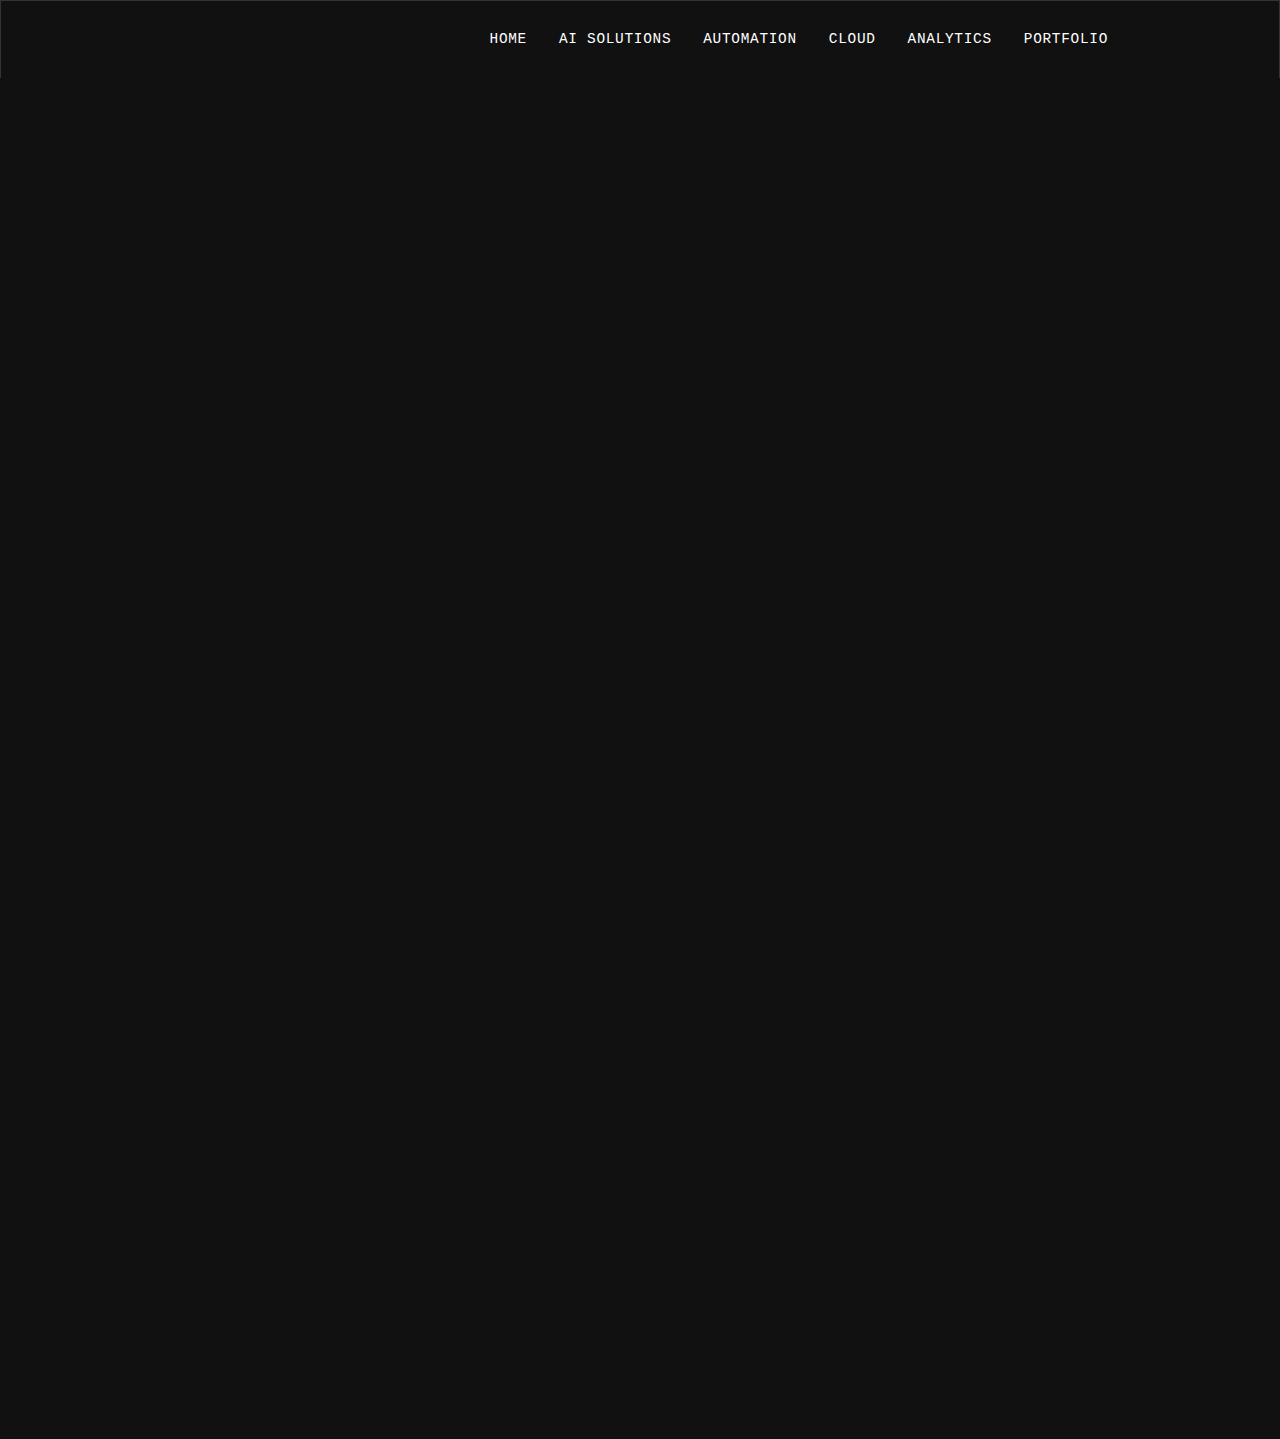
<file: cloud-solutions.html>
<!DOCTYPE html>
<html lang="en">
<head>
    <meta charset="UTF-8">
    <meta name="viewport" content="width=device-width, initial-scale=1.0">
    <title>Cloud Solutions - Bosk8</title>
    <link rel="stylesheet" href="styles.css">
</head>
<body>
    <nav class="nav">
        <div class="nav-container">
            <a href="index.html" class="logo">BOSK8</a>
            <ul class="nav-links">
                <li><a href="index.html">HOME</a></li>
                <li><a href="ai-powered.html">AI SOLUTIONS</a></li>
                <li><a href="automation.html">AUTOMATION</a></li>
                <li><a href="cloud-solutions.html">CLOUD</a></li>
                <li><a href="data-analytics.html">ANALYTICS</a></li>
                <li><a href="portfolio.html">PORTFOLIO</a></li>
            </ul>
        </div>
    </nav>
    
    <div class="page-content">
        <div class="content-page">
            <h1>☁️ CLOUD SOLUTIONS</h1>
            <p>Scalable cloud infrastructure and DevOps solutions designed for modern applications and enterprise needs.</p>
            
            <div class="feature-section">
                <h2>Multi-Cloud Architecture</h2>
                <p>Design and implement robust multi-cloud strategies that leverage the best of AWS, Google Cloud, and Azure. Our solutions ensure high availability, disaster recovery, and cost optimization across cloud providers.</p>
                
                <h2>Container Orchestration</h2>
                <p>Deploy and manage containerized applications at scale with Kubernetes. We help you build resilient, self-healing infrastructure that automatically scales based on demand.</p>
                
                <h2>Serverless Solutions</h2>
                <p>Build event-driven, serverless architectures that automatically scale and only pay for what you use. Our solutions reduce operational overhead while maintaining high performance.</p>
                
                <h2>Cloud Security & Compliance</h2>
                <p>Implement enterprise-grade security measures and compliance frameworks. We ensure your cloud infrastructure meets industry standards and regulatory requirements.</p>
            </div>
            
            <div class="tools-section">
                <h2>Cloud Platforms & Technologies</h2>
                <div class="tools-grid">
                    <div class="tool-item">
                        <span class="tool-name">AWS</span>
                    </div>
                    <div class="tool-item">
                        <span class="tool-name">Google Cloud</span>
                    </div>
                    <div class="tool-item">
                        <span class="tool-name">Microsoft Azure</span>
                    </div>
                    <div class="tool-item">
                        <span class="tool-name">Kubernetes</span>
                    </div>
                    <div class="tool-item">
                        <span class="tool-name">Docker</span>
                    </div>
                    <div class="tool-item">
                        <span class="tool-name">Terraform</span>
                    </div>
                    <div class="tool-item">
                        <span class="tool-name">Helm</span>
                    </div>
                    <div class="tool-item">
                        <span class="tool-name">Istio</span>
                    </div>
                </div>
            </div>
        </div>
    </div>
</body>
</html>
</file>
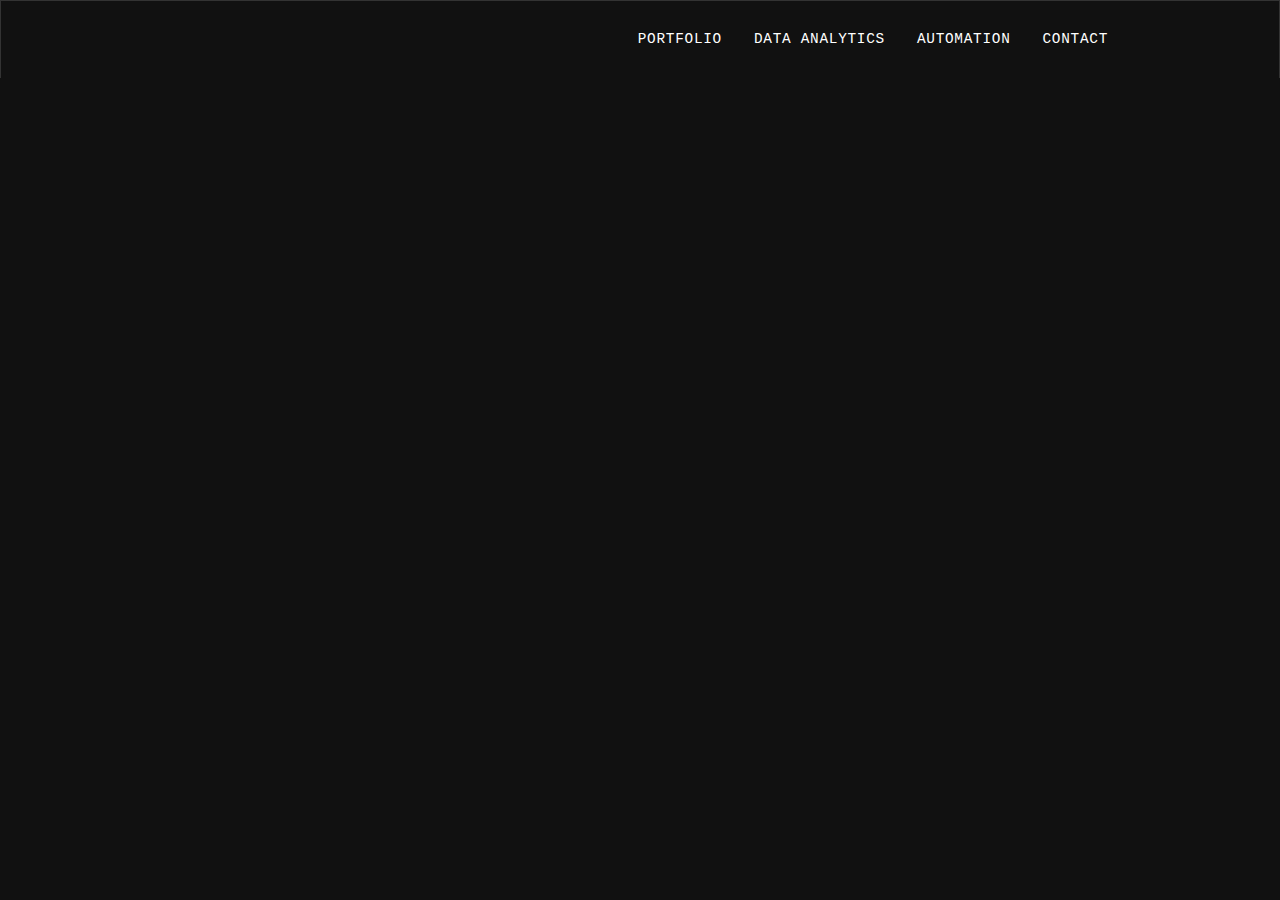
<file: data-analytics.html>
<!DOCTYPE html>
<html lang="en">
<head>
    <meta charset="UTF-8">
    <meta name="viewport" content="width=device-width, initial-scale=1.0">
    <title>Data Analytics - Bosk8</title>
    <link rel="stylesheet" href="styles.css">
</head>
<body>
    <div class="nav">
        <div class="nav-container">
            <a href="index.html" class="logo">bosk8.com</a>
            <ul class="nav-links">
                <li><a href="portfolio.html">Portfolio</a></li>
                <li><a href="data-analytics.html">Data Analytics</a></li>
                <li><a href="automation.html">Automation</a></li>
                <li><a href="contact.html">Contact</a></li>
            </ul>
        </div>
    </div>

    <div class="page-content">
        <div class="content-page">
            <h1><i>></i> Data Analytics</h1>
            
            <div class="feature-section">
                <h2>Featured Projects</h2>
                <div class="project-grid">
                    <div class="project-item">
                        <h3>Statistical Analysis Dashboard</h3>
                        <p>Built comprehensive analytics dashboard using R and Shiny for real-time business intelligence. Implemented advanced statistical models and automated reporting for Fortune 500 client.</p>
                        <div class="project-tech">
                            <span class="tech-tag">R</span>
                            <span class="tech-tag">Shiny</span>
                            <span class="tech-tag">ggplot2</span>
                        </div>
                    </div>
                    
                    <div class="project-item">
                        <h3>Machine Learning Pipeline</h3>
                        <p>Developed end-to-end ML pipeline using Python for predictive analytics. Achieved 95% accuracy in customer churn prediction and automated model deployment with CI/CD integration.</p>
                        <div class="project-tech">
                            <span class="tech-tag">Python</span>
                            <span class="tech-tag">Pandas</span>
                            <span class="tech-tag">Scikit-learn</span>
                        </div>
                    </div>
                    
                    <div class="project-item">
                        <h3>Data Visualization Suite</h3>
                        <p>Created interactive data visualizations and reports using modern Python libraries. Delivered actionable insights through custom dashboards and automated report generation.</p>
                        <div class="project-tech">
                            <span class="tech-tag">Matplotlib</span>
                            <span class="tech-tag">Seaborn</span>
                            <span class="tech-tag">Plotly</span>
                        </div>
                    </div>
                    
                    <div class="project-item">
                        <h3>Database Analytics System</h3>
                        <p>Implemented robust data processing system with SQL optimization and ETL pipelines. Processed 50TB+ of data with automated data quality checks and performance monitoring.</p>
                        <div class="project-tech">
                            <span class="tech-tag">SQL</span>
                            <span class="tech-tag">PostgreSQL</span>
                            <span class="tech-tag">Jupyter</span>
                        </div>
                    </div>
                </div>
            </div>
        </div>
    </div>
</body>
</html>
</file>
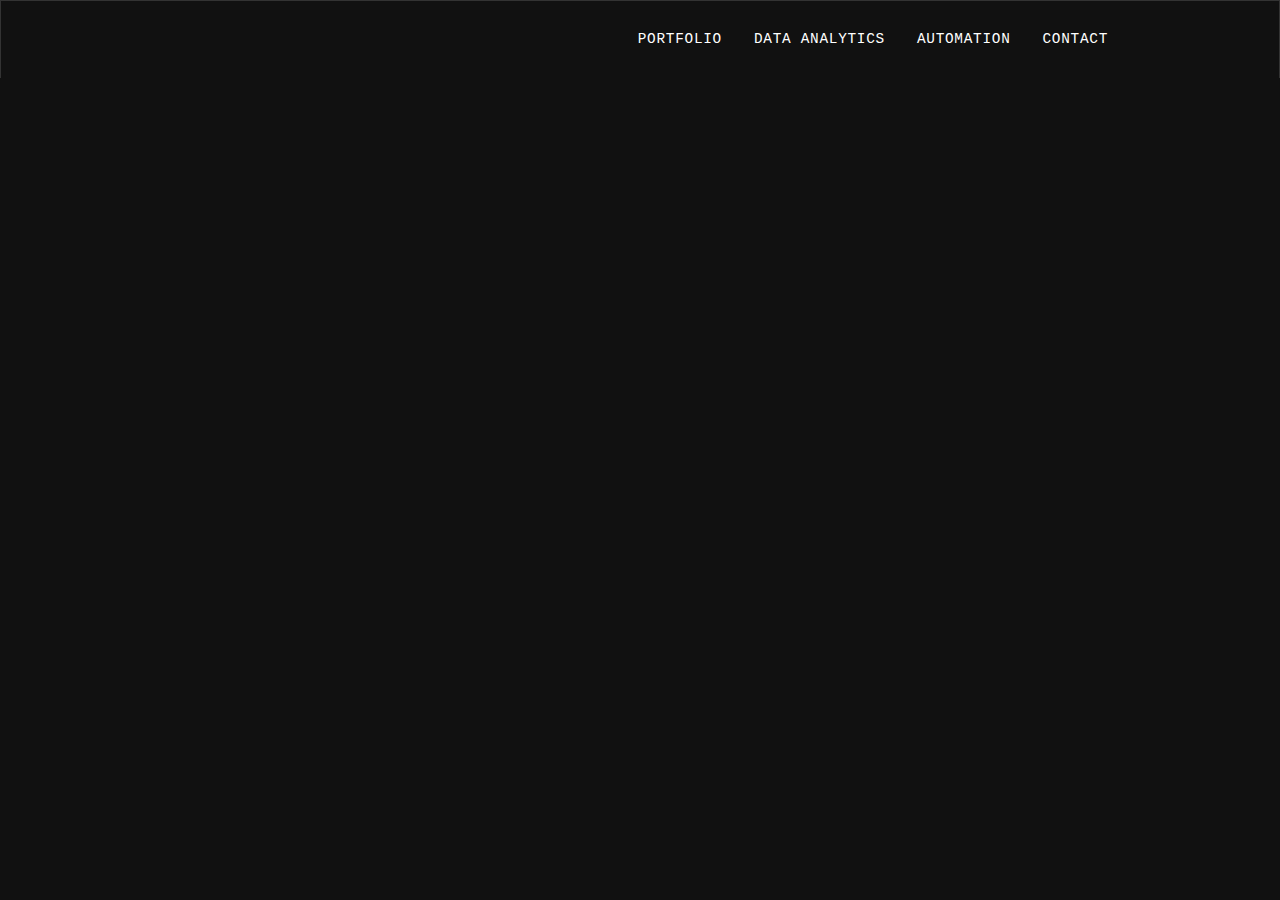
<file: portfolio.html>
<!DOCTYPE html>
<html lang="en">
<head>
    <meta charset="UTF-8">
    <meta name="viewport" content="width=device-width, initial-scale=1.0">
    <title>Portfolio - Bosk8</title>
    <link rel="stylesheet" href="styles.css">
</head>
<body>
    <div class="nav">
        <div class="nav-container">
            <a href="index.html" class="logo terminal-typing" id="typing-text">bosk8.com</a>
            <button class="nav-toggle" aria-label="Toggle navigation menu">
                <span class="hamburger"></span>
                <span class="hamburger"></span>
                <span class="hamburger"></span>
            </button>
            <ul class="nav-links">
                <li><a href="portfolio.html">Portfolio</a></li>
                <li><a href="data-analytics.html">Data Analytics</a></li>
                <li><a href="automation.html">Automation</a></li>
                <li><a href="contact.html">Contact</a></li>
            </ul>
        </div>
    </div>

    <div class="page-content">
        <div class="content-page">
            <h1><i>💼</i> Portfolio</h1>
            
            <div class="feature-section">
                <h2>Featured Projects</h2>
                <div class="project-grid">
                    <div class="project-item">
                        <h3>Enterprise Kubernetes Migration</h3>
                        <p>Migrated a Fortune 500 company's monolithic application to a microservices architecture running on Kubernetes. Reduced deployment time by 80% and improved system reliability.</p>
                        <div class="project-tech">
                            <span class="tech-tag">Kubernetes</span>
                            <span class="tech-tag">Docker</span>
                            <span class="tech-tag">Terraform</span>
                        </div>
                    </div>
                    
                    <div class="project-item">
                        <h3>AI-Powered Monitoring System</h3>
                        <p>Implemented intelligent monitoring and alerting system using machine learning to predict and prevent system failures. Achieved 99.9% uptime and reduced incident response time by 60%.</p>
                        <div class="project-tech">
                            <span class="tech-tag">Machine Learning</span>
                            <span class="tech-tag">Prometheus</span>
                            <span class="tech-tag">Grafana</span>
                        </div>
                    </div>
                    
                    <div class="project-item">
                        <h3>Multi-Cloud Data Pipeline</h3>
                        <p>Built a real-time data processing pipeline across AWS, GCP, and Azure. Processed 10TB+ of data daily with automated scaling and cost optimization.</p>
                        <div class="project-tech">
                            <span class="tech-tag">Apache Kafka</span>
                            <span class="tech-tag">Apache Spark</span>
                            <span class="tech-tag">AWS</span>
                        </div>
                    </div>
                    
                    <div class="project-item">
                        <h3>DevOps Transformation</h3>
                        <p>Transformed a traditional development team to a modern DevOps culture. Implemented CI/CD pipelines, Infrastructure as Code, and automated testing resulting in 5x faster deployments.</p>
                        <div class="project-tech">
                            <span class="tech-tag">Jenkins</span>
                            <span class="tech-tag">Ansible</span>
                            <span class="tech-tag">GitLab CI</span>
                        </div>
                    </div>
                </div>
            </div>
        </div>
    </div>

    <script>
        // Typing animation for logo
        const textElement = document.getElementById('typing-text');
        const text = 'bosk8.com';
        let index = 0;
        let isDeleting = false;

        function typeEffect() {
            if (isDeleting) {
                textElement.textContent = text.substring(0, index--);
                if (index < 0) {
                    isDeleting = false;
                    setTimeout(typeEffect, 1000); // Pause before typing again
                } else {
                    setTimeout(typeEffect, 100);
                }
            } else {
                textElement.textContent = text.substring(0, index++);
                if (index > text.length) {
                    isDeleting = true;
                    setTimeout(typeEffect, 2000); // Pause before deleting
                } else {
                    setTimeout(typeEffect, 150);
                }
            }
        }

        // Mobile navigation toggle
        document.addEventListener('DOMContentLoaded', function() {
            // Start typing animation
            setTimeout(typeEffect, 1000); // Initial delay before starting
            
            const navToggle = document.querySelector('.nav-toggle');
            const navLinks = document.querySelector('.nav-links');
            
            if (navToggle && navLinks) {
                navToggle.addEventListener('click', function() {
                    navLinks.classList.toggle('nav-open');
                    navToggle.classList.toggle('nav-toggle-open');
                });
                
                // Close mobile menu when clicking on a link
                const navLinkItems = document.querySelectorAll('.nav-links a');
                navLinkItems.forEach(link => {
                    link.addEventListener('click', function() {
                        navLinks.classList.remove('nav-open');
                        navToggle.classList.remove('nav-toggle-open');
                    });
                });
                
                // Close mobile menu when clicking outside
                document.addEventListener('click', function(event) {
                    if (!navToggle.contains(event.target) && !navLinks.contains(event.target)) {
                        navLinks.classList.remove('nav-open');
                        navToggle.classList.remove('nav-toggle-open');
                    }
                });
            }
        });
    </script>
</body>
</html>
</file>
<file: styles.css>
/* Bosk8 - Terminal Style CSS */
* {
    margin: 0;
    padding: 0;
    box-sizing: border-box;
}

/* Premium Animation System */
@keyframes fadeInUp {
    from {
        opacity: 0;
        transform: translateY(15px);
    }
    to {
        opacity: 1;
        transform: translateY(0);
    }
}

@keyframes fadeInLeft {
    from {
        opacity: 0;
        transform: translateX(-15px);
    }
    to {
        opacity: 1;
        transform: translateX(0);
    }
}

@keyframes fadeInRight {
    from {
        opacity: 0;
        transform: translateX(15px);
    }
    to {
        opacity: 1;
        transform: translateX(0);
    }
}

@keyframes fadeIn {
    from {
        opacity: 0;
    }
    to {
        opacity: 1;
    }
}

@keyframes scaleIn {
    from {
        opacity: 0;
        transform: scale(0.98);
    }
    to {
        opacity: 1;
        transform: scale(1);
    }
}

@keyframes fadeInDown {
    from {
        opacity: 0;
        transform: translateY(-15px);
    }
    to {
        opacity: 1;
        transform: translateY(0);
    }
}

/* Premium Hover Animations */
@keyframes hoverLift {
    from {
        transform: translateY(0);
    }
    to {
        transform: translateY(-3px);
    }
}

@keyframes hoverSlide {
    from {
        transform: translateX(0);
    }
    to {
        transform: translateX(3px);
    }
}

body {
    font-family: 'IBM Plex Mono', 'Courier New', 'Monaco', 'Menlo', monospace;
    background-color: #111111;
    color: #ffffff;
    min-height: 100vh;
    line-height: 1.4;
    font-size: 14px;
    -webkit-text-size-adjust: 100%;
    -ms-text-size-adjust: 100%;
    text-size-adjust: 100%;
    -webkit-tap-highlight-color: transparent;
}

/* Universal Animation Variables */
:root {
    --animation-duration: 0.6s;
    --animation-easing: cubic-bezier(0.25, 0.46, 0.45, 0.94);
    --animation-delay-step: 0.1s;
}

/* Layout */
.container {
    max-width: 1000px;
    width: 100%;
    padding: 2rem;
    margin: 0 auto;
    min-height: 100vh;
    display: flex;
    flex-direction: column;
    justify-content: center;
    animation: fadeIn var(--animation-duration) var(--animation-easing);
}

/* Header */
.header {
    border: 1px solid #333333;
    padding: 2rem;
    margin-bottom: 0;
    animation: fadeInDown var(--animation-duration) var(--animation-easing);
    opacity: 0;
    animation-fill-mode: forwards;
}

.logo {
    font-size: 2rem;
    font-weight: 400;
    color: #ffffff;
    text-decoration: none;
    text-transform: lowercase;
    letter-spacing: 0.1em;
    transition: all 0.3s var(--animation-easing);
    animation: fadeInLeft var(--animation-duration) var(--animation-easing);
    opacity: 0;
    animation-fill-mode: forwards;
    animation-delay: calc(var(--animation-delay-step) * 2);
}

.logo:hover {
    color: #cccccc;
    transform: translateX(3px);
}

/* Back to Home Grid Item */
.back-to-home-item {
    border: 1px solid #333333;
    padding: 1.5rem;
    background: #111111;
    margin-top: 1rem;
}

.back-to-home-link {
    color: #ffffff;
    text-decoration: none;
    font-size: 0.9rem;
    font-weight: 400;
    text-transform: uppercase;
    letter-spacing: 0.05em;
    transition: all 0.3s var(--animation-easing);
    display: flex;
    align-items: center;
    gap: 0.5rem;
    animation: fadeInLeft var(--animation-duration) var(--animation-easing);
    opacity: 0;
    animation-fill-mode: forwards;
    animation-delay: calc(var(--animation-delay-step) * 10);
}

.back-to-home-link::before {
    content: '←';
    font-size: 1rem;
    color: #ffffff;
}

.back-to-home-link:hover {
    color: #cccccc;
    transform: translateX(-3px);
}

.back-to-home-link:hover::before {
    color: #cccccc;
    transform: translateX(-2px);
}

/* Terminal Typing Animation */
.terminal-typing {
    position: relative;
    display: inline-block;
    white-space: nowrap;
}

.terminal-typing::after {
    content: '|';
    color: #cccccc;
    animation: blink-cursor 0.75s step-end infinite;
}

@keyframes blink-cursor {
    from, to { opacity: 1; }
    50% { opacity: 0; }
}

/* Tagline */
.tagline {
    border: 1px solid #333333;
    border-top: none;
    padding: 3rem 2rem;
    text-align: center;
}

.tagline h1 {
    font-size: 1.2rem;
    font-weight: 400;
    color: #ffffff;
    text-transform: uppercase;
    letter-spacing: 0.1em;
    line-height: 1.4;
}

/* Features Grid */
.features {
    border: 1px solid #333333;
    border-top: none;
    display: grid;
    grid-template-columns: 1fr 1fr;
    gap: 0;
    animation: fadeInUp var(--animation-duration) var(--animation-easing);
    opacity: 0;
    animation-fill-mode: forwards;
    animation-delay: calc(var(--animation-delay-step) * 4);
}

.feature-box {
    border: 1px solid #333333;
    padding: 2rem;
    text-align: center;
    background: #111111;
    color: #ffffff;
    text-decoration: none;
    transition: all 0.3s var(--animation-easing);
    font-size: 1rem;
    font-weight: 400;
    text-transform: uppercase;
    letter-spacing: 0.05em;
    animation: fadeInUp var(--animation-duration) var(--animation-easing);
    opacity: 0;
    animation-fill-mode: forwards;
    min-height: 44px;
    display: flex;
    align-items: center;
    justify-content: center;
    -webkit-tap-highlight-color: transparent;
}

.feature-box:hover {
    background: #1a1a1a;
    transform: translateY(-3px);
    box-shadow: 0 6px 12px rgba(0, 0, 0, 0.2);
}

.feature-box .icon {
    display: inline-block;
    font-size: 1.2rem;
    color: #ffffff;
    margin-right: 0.5rem;
    vertical-align: middle;
    filter: grayscale(100%) brightness(0) invert(1);
}

.feature-box .text {
    vertical-align: middle;
}

.feature-box:nth-child(1) {
    border-right: 1px solid #333333;
    border-bottom: 1px solid #333333;
    animation-delay: calc(var(--animation-delay-step) * 6);
}

.feature-box:nth-child(2) {
    border-bottom: 1px solid #333333;
    animation-delay: calc(var(--animation-delay-step) * 7);
}

.feature-box:nth-child(3) {
    border-right: 1px solid #333333;
    animation-delay: calc(var(--animation-delay-step) * 8);
}

.feature-box:nth-child(4) {
    animation-delay: calc(var(--animation-delay-step) * 9);
}

/* Navigation */
.nav {
    border: 1px solid #333333;
    border-bottom: none;
    padding: 1rem 0;
    background: #111111;
}

.nav-container {
    max-width: 1000px;
    margin: 0 auto;
    padding: 0 2rem;
    display: flex;
    align-items: center;
    justify-content: space-between;
    position: relative;
}

.nav-links {
    display: flex;
    gap: 2rem;
    list-style: none;
}

.nav-links a {
    color: #ffffff;
    text-decoration: none;
    font-weight: 400;
    font-size: 0.9rem;
    text-transform: uppercase;
    letter-spacing: 0.05em;
}

.nav-links a:hover {
    text-decoration: underline;
}

/* Mobile Navigation Toggle */
.nav-toggle {
    display: none;
    background: none;
    border: none;
    cursor: pointer;
    padding: 0.5rem;
    flex-direction: column;
    gap: 0.25rem;
    min-width: 44px;
    min-height: 44px;
    justify-content: center;
    align-items: center;
    -webkit-tap-highlight-color: transparent;
}

.hamburger {
    width: 1.5rem;
    height: 2px;
    background: #ffffff;
    transition: all 0.3s ease;
    transform-origin: center;
}

.nav-toggle-open .hamburger:nth-child(1) {
    transform: rotate(45deg) translate(5px, 5px);
}

.nav-toggle-open .hamburger:nth-child(2) {
    opacity: 0;
}

.nav-toggle-open .hamburger:nth-child(3) {
    transform: rotate(-45deg) translate(7px, -6px);
}

/* Content Pages */
.page-content {
    padding: 2rem 0;
    display: flex;
    justify-content: center;
    animation: fadeInDown var(--animation-duration) var(--animation-easing);
    opacity: 0;
    animation-fill-mode: forwards;
}

.content-page {
    max-width: 1000px;
    margin: 0 auto;
    padding: 0 2rem;
    animation: fadeInUp var(--animation-duration) var(--animation-easing);
    opacity: 0;
    animation-fill-mode: forwards;
    animation-delay: calc(var(--animation-delay-step) * 2);
}

.content-page h1 {
    font-size: 1.8rem;
    margin-bottom: 2rem;
    color: #ffffff;
    font-weight: 400;
    text-align: left;
    text-transform: uppercase;
    letter-spacing: 0.1em;
    border: 1px solid #333333;
    padding: 2rem;
}

.content-page h1 i {
    color: #ffffff;
    margin-right: 0.5rem;
}

.content-page p {
    font-size: 0.9rem;
    line-height: 1.5;
    margin-bottom: 1rem;
    color: #cccccc;
    border: 1px solid #333333;
    border-top: none;
    padding: 1rem 2rem;
}

/* Enhanced Responsive Design */
/* Tablet Styles */
@media (max-width: 1024px) {
    .container {
        padding: 1.5rem;
    }
    
    .nav-container {
        padding: 0 1.5rem;
    }
    
    .content-page {
        padding: 0 1.5rem;
    }
    
    .content-page h1 {
        font-size: 1.6rem;
        padding: 1.5rem;
    }
    
    .content-page p {
        padding: 1rem 1.5rem;
    }
    
    .features {
        grid-template-columns: 1fr 1fr;
    }
    
    .feature-box {
        padding: 1.5rem;
        font-size: 0.9rem;
    }
    
    .project-grid {
        grid-template-columns: 1fr;
        gap: 1rem;
    }
    
    .services-grid {
        grid-template-columns: 1fr;
    }
    
    .tools-grid {
        grid-template-columns: repeat(auto-fit, minmax(180px, 1fr));
    }
    
    .stats-grid {
        grid-template-columns: repeat(2, 1fr);
    }
    
    .timeline-grid {
        grid-template-columns: repeat(2, 1fr);
    }
    
    .tech-grid {
        grid-template-columns: repeat(auto-fit, minmax(120px, 1fr));
    }
    
    .phase-grid {
        grid-template-columns: 1fr;
    }
}

/* Mobile Styles */
@media (max-width: 768px) {
    .container {
        padding: 1rem;
        min-height: 100vh;
    }
    
    .nav-container {
        padding: 0 1rem;
    }
    
    /* Mobile Navigation */
    .nav-toggle {
        display: flex;
    }
    
    .nav-links {
        position: absolute;
        top: 100%;
        left: 0;
        right: 0;
        background: #111111;
        border: 1px solid #333333;
        border-top: none;
        flex-direction: column;
        gap: 0;
        padding: 0;
        transform: translateY(-100%);
        opacity: 0;
        visibility: hidden;
        transition: all 0.3s ease;
        z-index: 1000;
    }
    
    .nav-links.nav-open {
        transform: translateY(0);
        opacity: 1;
        visibility: visible;
    }
    
    .nav-links li {
        border-bottom: 1px solid #333333;
    }
    
    .nav-links li:last-child {
        border-bottom: none;
    }
    
    .nav-links a {
        display: block;
        padding: 1rem 2rem;
        font-size: 0.9rem;
        border: none;
    }
    
    .nav-links a:hover {
        background: #1a1a1a;
        text-decoration: none;
    }
    
    .features {
        grid-template-columns: 1fr;
    }
    
    .feature-box:nth-child(1),
    .feature-box:nth-child(2),
    .feature-box:nth-child(3) {
        border-right: none;
        border-bottom: 1px solid #333333;
    }
    
    .feature-box:nth-child(4) {
        border-right: none;
        border-bottom: none;
    }
    
    .content-page {
        padding: 0 1rem;
    }
    
    .content-page h1 {
        font-size: 1.5rem;
        padding: 1.5rem;
    }
    
    .content-page p {
        padding: 1rem 1.5rem;
    }
    
    .project-grid {
        grid-template-columns: 1fr;
        gap: 1rem;
    }
    
    .services-grid {
        grid-template-columns: 1fr;
    }
    
    .tools-grid {
        grid-template-columns: 1fr 1fr;
    }
    
    .tool-item:nth-child(odd) {
        border-right: 1px solid #333333;
    }
    
    .tool-item:nth-child(even) {
        border-right: none;
    }
    
    .stats-grid {
        grid-template-columns: 1fr 1fr;
    }
    
    .stat-item:nth-child(1),
    .stat-item:nth-child(3) {
        border-right: 1px solid #333333;
    }
    
    .stat-item:nth-child(2),
    .stat-item:nth-child(4) {
        border-right: none;
    }
    
    .stat-item:nth-child(3),
    .stat-item:nth-child(4) {
        border-top: 1px solid #333333;
    }
    
    .timeline-grid {
        grid-template-columns: 1fr 1fr;
    }
    
    .timeline-item:nth-child(1),
    .timeline-item:nth-child(3) {
        border-right: 1px solid #333333;
    }
    
    .timeline-item:nth-child(2),
    .timeline-item:nth-child(4) {
        border-right: none;
    }
    
    .timeline-item:nth-child(3),
    .timeline-item:nth-child(4) {
        border-top: 1px solid #333333;
    }
    
    .tech-grid {
        grid-template-columns: 1fr 1fr;
    }
    
    .tech-item:nth-child(odd) {
        border-right: 1px solid #333333;
    }
    
    .tech-item:nth-child(even) {
        border-right: none;
    }
    
    .tech-item:nth-child(n+3) {
        border-top: 1px solid #333333;
    }
    
    .phase-grid {
        grid-template-columns: 1fr;
    }
    
    .tools-category .tools-grid {
        grid-template-columns: 1fr;
    }
    
    .tools-category .tool-item:nth-child(odd),
    .tools-category .tool-item:nth-child(even) {
        border-right: none;
        border-bottom: 1px solid #333333;
    }
    
    .tools-category .tool-item:last-child {
        border-bottom: none;
    }
    
    .status-grid {
        grid-template-columns: 1fr;
    }
    
    .status-item:nth-child(odd),
    .status-item:nth-child(even) {
        border-right: none;
        border-bottom: 1px solid #333333;
    }
    
    .status-item:last-child {
        border-bottom: none;
    }
    
    .faq-section {
        padding: 0 1rem;
    }
    
    .faq-heading {
        font-size: 1.5rem;
        padding: 1.5rem;
    }
    
    .faq-question {
        padding: 1.5rem;
        font-size: 0.8rem;
    }
    
    .faq-answer {
        padding: 0 1.5rem 1.5rem 1.5rem;
        font-size: 0.8rem;
    }
}

/* Small Mobile Styles */
@media (max-width: 480px) {
    .container {
        padding: 0.75rem;
    }
    
    .nav-container {
        padding: 0 0.75rem;
    }
    
    .logo {
        font-size: 1.25rem;
    }
    
    .tagline h1 {
        font-size: 1rem;
    }
    
    .features {
        grid-template-columns: 1fr;
    }
    
    .feature-box:nth-child(1),
    .feature-box:nth-child(2),
    .feature-box:nth-child(3),
    .feature-box:nth-child(4) {
        border-right: none;
        border-bottom: 1px solid #333333;
    }
    
    .feature-box:nth-child(4) {
        border-bottom: none;
    }
    
    .feature-box {
        padding: 1.25rem;
        font-size: 0.85rem;
    }
    
    .content-page {
        padding: 0 0.75rem;
    }
    
    .content-page h1 {
        font-size: 1.25rem;
        padding: 1rem;
    }
    
    .content-page p {
        padding: 0.75rem 1rem;
        font-size: 0.85rem;
    }
    
    .project-grid {
        grid-template-columns: 1fr;
        gap: 0.75rem;
    }
    
    .project-item {
        padding: 1rem;
    }
    
    .project-item h3 {
        font-size: 0.9rem;
    }
    
    .project-item p {
        font-size: 0.75rem;
    }
    
    .tech-tag {
        font-size: 0.65rem;
        padding: 0.2rem 0.4rem;
    }
    
    .tools-grid {
        grid-template-columns: 1fr;
    }
    
    .tool-item:nth-child(odd),
    .tool-item:nth-child(even) {
        border-right: none;
        border-bottom: 1px solid #333333;
    }
    
    .tool-item:last-child {
        border-bottom: none;
    }
    
    .tool-item {
        padding: 1rem;
    }
    
    .tool-name {
        font-size: 0.8rem;
    }
    
    .stats-grid {
        grid-template-columns: 1fr;
    }
    
    .stat-item:nth-child(1),
    .stat-item:nth-child(2),
    .stat-item:nth-child(3) {
        border-right: none;
        border-bottom: 1px solid #333333;
    }
    
    .stat-item:nth-child(4) {
        border-bottom: none;
    }
    
    .stat-item {
        padding: 1.5rem 1rem;
    }
    
    .stat-item h3 {
        font-size: 1.5rem;
    }
    
    .stat-item p {
        font-size: 0.75rem;
    }
    
    .timeline-grid {
        grid-template-columns: 1fr;
    }
    
    .timeline-item:nth-child(1),
    .timeline-item:nth-child(2),
    .timeline-item:nth-child(3) {
        border-right: none;
        border-bottom: 1px solid #333333;
    }
    
    .timeline-item:nth-child(4) {
        border-bottom: none;
    }
    
    .timeline-item {
        padding: 1rem;
    }
    
    .timeline-item h3 {
        font-size: 0.9rem;
    }
    
    .timeline-item p {
        font-size: 0.8rem;
    }
    
    .tech-grid {
        grid-template-columns: 1fr;
    }
    
    .tech-item:nth-child(odd),
    .tech-item:nth-child(even) {
        border-right: none;
        border-bottom: 1px solid #333333;
    }
    
    .tech-item:last-child {
        border-bottom: none;
    }
    
    .tech-item {
        padding: 0.75rem;
        font-size: 0.75rem;
    }
    
    .phase-grid {
        grid-template-columns: 1fr;
    }
    
    .phase-item {
        padding: 1rem;
    }
    
    .phase-item h3 {
        font-size: 0.8rem;
    }
    
    .phase-item p {
        font-size: 0.75rem;
    }
    
    .phase-tag {
        font-size: 0.55rem;
        padding: 0.15rem 0.3rem;
    }
    
    .tools-category .tools-grid {
        grid-template-columns: 1fr;
    }
    
    .tools-category .tool-item:nth-child(odd),
    .tools-category .tool-item:nth-child(even) {
        border-right: none;
        border-bottom: 1px solid #333333;
    }
    
    .tools-category .tool-item:last-child {
        border-bottom: none;
    }
    
    .tools-category .tool-item {
        padding: 0.75rem;
    }
    
    .tool-name {
        font-size: 0.75rem;
    }
    
    .tool-cost {
        font-size: 0.65rem;
    }
    
    .total-cost {
        font-size: 0.8rem;
        padding: 0.75rem;
    }
    
    .challenge-item {
        padding: 1rem;
    }
    
    .challenge-item h3 {
        font-size: 0.9rem;
    }
    
    .challenge-item p {
        font-size: 0.75rem;
    }
    
    .steps-grid {
        grid-template-columns: 1fr;
    }
    
    .step-item {
        padding: 0.75rem 1rem;
    }
    
    .step-number {
        width: 1.5rem;
        height: 1.5rem;
        font-size: 0.7rem;
        margin-right: 0.75rem;
    }
    
    .step-text {
        font-size: 0.75rem;
    }
    
    .status-grid {
        grid-template-columns: 1fr;
    }
    
    .status-item:nth-child(odd),
    .status-item:nth-child(even) {
        border-right: none;
        border-bottom: 1px solid #333333;
    }
    
    .status-item:last-child {
        border-bottom: none;
    }
    
    .status-item {
        padding: 0.75rem 1rem;
    }
    
    .status-label {
        font-size: 0.75rem;
    }
    
    .status-value {
        font-size: 0.65rem;
    }
    
    .faq-heading {
        font-size: 1.25rem;
        padding: 1rem;
    }
    
    .faq-question {
        padding: 1rem;
        font-size: 0.75rem;
    }
    
    .faq-answer {
        padding: 0 1rem 1rem 1rem;
        font-size: 0.75rem;
    }
    
    .goal-item {
        padding: 1rem;
    }
    
    .goal-item h3 {
        font-size: 0.9rem;
    }
    
    .goal-item p {
        font-size: 0.8rem;
    }
    
    .goal-tag {
        font-size: 0.65rem;
        padding: 0.2rem 0.4rem;
    }
    
    .back-to-home-item {
        padding: 1rem;
    }
    
    .back-to-home-link {
        font-size: 0.8rem;
    }
}

/* Extra Small Mobile Styles */
@media (max-width: 360px) {
    .container {
        padding: 0.5rem;
    }
    
    .nav-container {
        padding: 0 0.5rem;
    }
    
    .logo {
        font-size: 1.1rem;
    }
    
    .tagline h1 {
        font-size: 0.9rem;
    }
    
    .feature-box {
        padding: 1rem;
        font-size: 0.8rem;
    }
    
    .content-page {
        padding: 0 0.5rem;
    }
    
    .content-page h1 {
        font-size: 1.1rem;
        padding: 0.75rem;
    }
    
    .content-page p {
        padding: 0.5rem 0.75rem;
        font-size: 0.8rem;
    }
    
    .project-item {
        padding: 0.75rem;
    }
    
    .project-item h3 {
        font-size: 0.85rem;
    }
    
    .project-item p {
        font-size: 0.7rem;
    }
    
    .tech-tag {
        font-size: 0.6rem;
        padding: 0.15rem 0.3rem;
    }
    
    .tool-item {
        padding: 0.75rem;
    }
    
    .tool-name {
        font-size: 0.75rem;
    }
    
    .stat-item {
        padding: 1.25rem 0.75rem;
    }
    
    .stat-item h3 {
        font-size: 1.25rem;
    }
    
    .stat-item p {
        font-size: 0.7rem;
    }
    
    .timeline-item {
        padding: 0.75rem;
    }
    
    .timeline-item h3 {
        font-size: 0.85rem;
    }
    
    .timeline-item p {
        font-size: 0.75rem;
    }
    
    .tech-item {
        padding: 0.5rem;
        font-size: 0.7rem;
    }
    
    .phase-item {
        padding: 0.75rem;
    }
    
    .phase-item h3 {
        font-size: 0.75rem;
    }
    
    .phase-item p {
        font-size: 0.7rem;
    }
    
    .phase-tag {
        font-size: 0.5rem;
        padding: 0.1rem 0.25rem;
    }
    
    .tools-category .tool-item {
        padding: 0.5rem;
    }
    
    .tool-name {
        font-size: 0.7rem;
    }
    
    .tool-cost {
        font-size: 0.6rem;
    }
    
    .total-cost {
        font-size: 0.75rem;
        padding: 0.5rem;
    }
    
    .challenge-item {
        padding: 0.75rem;
    }
    
    .challenge-item h3 {
        font-size: 0.85rem;
    }
    
    .challenge-item p {
        font-size: 0.7rem;
    }
    
    .step-item {
        padding: 0.5rem 0.75rem;
    }
    
    .step-number {
        width: 1.25rem;
        height: 1.25rem;
        font-size: 0.65rem;
        margin-right: 0.5rem;
    }
    
    .step-text {
        font-size: 0.7rem;
    }
    
    .status-item {
        padding: 0.5rem 0.75rem;
    }
    
    .status-label {
        font-size: 0.7rem;
    }
    
    .status-value {
        font-size: 0.6rem;
    }
    
    .faq-heading {
        font-size: 1.1rem;
        padding: 0.75rem;
    }
    
    .faq-question {
        padding: 0.75rem;
        font-size: 0.7rem;
    }
    
    .faq-answer {
        padding: 0 0.75rem 0.75rem 0.75rem;
        font-size: 0.7rem;
    }
    
    .goal-item {
        padding: 0.75rem;
    }
    
    .goal-item h3 {
        font-size: 0.85rem;
    }
    
    .goal-item p {
        font-size: 0.75rem;
    }
    
    .goal-tag {
        font-size: 0.6rem;
        padding: 0.15rem 0.3rem;
    }
    
    .back-to-home-item {
        padding: 0.75rem;
    }
    
    .back-to-home-link {
        font-size: 0.75rem;
    }
}

/* Landscape Mobile Optimization */
@media (max-width: 768px) and (orientation: landscape) {
    .container {
        padding: 0.75rem;
    }
    
    .content-page {
        padding: 0 0.75rem;
    }
    
    .features {
        grid-template-columns: 1fr 1fr;
    }
    
    .feature-box {
        padding: 1rem;
        font-size: 0.85rem;
    }
    
    .project-grid {
        grid-template-columns: 1fr 1fr;
        gap: 0.75rem;
    }
    
    .tools-grid {
        grid-template-columns: repeat(3, 1fr);
    }
    
    .stats-grid {
        grid-template-columns: repeat(4, 1fr);
    }
    
    .timeline-grid {
        grid-template-columns: repeat(4, 1fr);
    }
    
    .tech-grid {
        grid-template-columns: repeat(auto-fit, minmax(100px, 1fr));
    }
    
    .phase-grid {
        grid-template-columns: repeat(2, 1fr);
    }
    
    .status-grid {
        grid-template-columns: repeat(2, 1fr);
    }
}

/* FAQ Section Styles */
.faq-section {
    max-width: 1000px;
    margin: 2rem auto;
    padding: 0 2rem;
}

.faq-heading {
    font-size: 1.8rem;
    margin-bottom: 2rem;
    color: #ffffff;
    font-weight: 400;
    text-align: left;
    text-transform: uppercase;
    letter-spacing: 0.1em;
    border: 1px solid #333333;
    padding: 2rem;
}

.faq-card {
    border: 1px solid #333333;
    border-top: none;
}

.faq-item {
    border-bottom: 1px solid #333333;
    animation: fadeInUp var(--animation-duration) var(--animation-easing);
    opacity: 0;
    animation-fill-mode: forwards;
}

.faq-item:last-child {
    border-bottom: none;
}

.faq-item:nth-child(1) {
    animation-delay: calc(var(--animation-delay-step) * 6);
}

.faq-item:nth-child(2) {
    animation-delay: calc(var(--animation-delay-step) * 7);
}

.faq-item:nth-child(3) {
    animation-delay: calc(var(--animation-delay-step) * 8);
}

.faq-item:nth-child(4) {
    animation-delay: calc(var(--animation-delay-step) * 9);
}

.faq-item:nth-child(5) {
    animation-delay: calc(var(--animation-delay-step) * 10);
}

.faq-question {
    width: 100%;
    background: #111111;
    border: none;
    padding: 2rem;
    color: #ffffff;
    font-family: 'IBM Plex Mono', 'Courier New', 'Monaco', 'Menlo', monospace;
    font-size: 0.9rem;
    text-align: left;
    cursor: pointer;
    display: flex;
    justify-content: space-between;
    align-items: center;
    transition: all 0.3s var(--animation-easing);
    text-transform: uppercase;
    letter-spacing: 0.05em;
}

.faq-question:hover {
    background: #1a1a1a;
    transform: translateX(3px);
}

.faq-question.active {
    background: #1a1a1a;
}

.faq-question span {
    flex: 1;
    text-align: left;
}

.faq-icon {
    color: #ffffff;
    transition: transform 0.2s ease;
    margin-left: 1rem;
    flex-shrink: 0;
}

.faq-question.active .faq-icon {
    transform: rotate(180deg);
}

.faq-answer {
    display: none;
    padding: 0 2rem 2rem 2rem;
    color: #cccccc;
    font-size: 0.9rem;
    line-height: 1.5;
    border-top: 1px solid #333333;
}

.faq-answer.active {
    display: block;
}

.faq-answer code {
    background: #1a1a1a;
    padding: 0.2rem 0.4rem;
    border-radius: 2px;
    font-family: 'IBM Plex Mono', 'Courier New', 'Monaco', 'Menlo', monospace;
    font-size: 0.8rem;
    color: #ffffff;
}

/* Content Sections */
.content-section {
    border: 1px solid #333333;
    border-top: none;
    padding: 2rem;
    animation: fadeInUp var(--animation-duration) var(--animation-easing);
    opacity: 0;
    animation-fill-mode: forwards;
}

.content-card {
    margin-bottom: 2rem;
    animation: fadeInUp var(--animation-duration) var(--animation-easing);
    opacity: 0;
    animation-fill-mode: forwards;
}

.content-card:last-child {
    margin-bottom: 0;
}

.content-card:nth-child(1) {
    animation-delay: calc(var(--animation-delay-step) * 6);
}

.content-card:nth-child(2) {
    animation-delay: calc(var(--animation-delay-step) * 7);
}

.content-card:nth-child(3) {
    animation-delay: calc(var(--animation-delay-step) * 8);
}

.content-card:nth-child(4) {
    animation-delay: calc(var(--animation-delay-step) * 9);
}

.content-card h2 {
    font-size: 1.2rem;
    margin-bottom: 1rem;
    color: #ffffff;
    font-weight: 400;
    text-transform: uppercase;
    letter-spacing: 0.1em;
    border: 1px solid #333333;
    padding: 1.5rem;
}

.content-card p {
    font-size: 0.9rem;
    line-height: 1.5;
    color: #cccccc;
    border: 1px solid #333333;
    border-top: none;
    padding: 1rem 1.5rem;
}

/* Services Grid */
.services-grid {
    display: grid;
    grid-template-columns: 1fr 1fr;
    gap: 1rem;
    margin-top: 1rem;
}

.service-item {
    border: 1px solid #333333;
    padding: 1.5rem;
    background: #111111;
    transition: all 0.3s var(--animation-easing);
    animation: fadeInUp var(--animation-duration) var(--animation-easing);
    opacity: 0;
    animation-fill-mode: forwards;
}

.service-item h3 {
    font-size: 1rem;
    margin-bottom: 0.5rem;
    color: #ffffff;
    font-weight: 400;
    text-transform: uppercase;
    letter-spacing: 0.05em;
}

.service-item p {
    font-size: 0.8rem;
    line-height: 1.4;
    color: #cccccc;
    margin: 0;
    border: none;
    padding: 0;
}

.service-item:hover {
    transform: translateY(-3px);
    box-shadow: 0 6px 12px rgba(0, 0, 0, 0.2);
    background: #1a1a1a;
}

.service-item:nth-child(1) {
    animation-delay: calc(var(--animation-delay-step) * 6);
}

.service-item:nth-child(2) {
    animation-delay: calc(var(--animation-delay-step) * 7);
}

.service-item:nth-child(3) {
    animation-delay: calc(var(--animation-delay-step) * 8);
}

.service-item:nth-child(4) {
    animation-delay: calc(var(--animation-delay-step) * 9);
}

/* Feature Sections */
.feature-section {
    margin: 0;
    animation: fadeInLeft var(--animation-duration) var(--animation-easing);
    opacity: 0;
    animation-fill-mode: forwards;
    animation-delay: calc(var(--animation-delay-step) * 4);
}

.feature-section h2 {
    font-size: 1.2rem;
    margin-bottom: 1rem;
    color: #ffffff;
    font-weight: 400;
    text-transform: uppercase;
    letter-spacing: 0.1em;
    border: 1px solid #333333;
    padding: 1.5rem;
    width: 100%;
    display: block;
}

.feature-section p {
    font-size: 0.9rem;
    line-height: 1.5;
    margin-bottom: 1.5rem;
    color: #cccccc;
    border: 1px solid #333333;
    border-top: none;
    padding: 1rem 1.5rem;
}

/* Tools Section */
.tools-section {
    margin: 2rem 0;
}

.tools-section h2 {
    font-size: 1.2rem;
    margin-bottom: 1rem;
    color: #ffffff;
    font-weight: 400;
    text-transform: uppercase;
    letter-spacing: 0.1em;
    border: 1px solid #333333;
    padding: 1.5rem;
}

.tools-grid {
    display: grid;
    grid-template-columns: repeat(auto-fit, minmax(200px, 1fr));
    gap: 0;
    border: 1px solid #333333;
    border-top: none;
}

.tool-item {
    border: 1px solid #333333;
    padding: 1.5rem;
    text-align: center;
    background: #111111;
    transition: all 0.3s var(--animation-easing);
    animation: fadeInUp var(--animation-duration) var(--animation-easing);
    opacity: 0;
    animation-fill-mode: forwards;
}

.tool-item:hover {
    background: #1a1a1a;
    transform: translateY(-3px);
    box-shadow: 0 6px 12px rgba(0, 0, 0, 0.2);
}

.tool-item:nth-child(odd) {
    border-right: 1px solid #333333;
}

.tool-item:nth-child(even) {
    border-right: none;
}

.tool-item:nth-child(n+3) {
    border-top: 1px solid #333333;
}

.tool-item:nth-child(1) {
    animation-delay: calc(var(--animation-delay-step) * 6);
}

.tool-item:nth-child(2) {
    animation-delay: calc(var(--animation-delay-step) * 7);
}

.tool-item:nth-child(3) {
    animation-delay: calc(var(--animation-delay-step) * 8);
}

.tool-item:nth-child(4) {
    animation-delay: calc(var(--animation-delay-step) * 9);
}

.tool-item:nth-child(5) {
    animation-delay: calc(var(--animation-delay-step) * 10);
}

.tool-item:nth-child(6) {
    animation-delay: calc(var(--animation-delay-step) * 11);
}

.tool-name {
    font-size: 0.9rem;
    color: #ffffff;
    font-weight: 400;
    text-transform: uppercase;
    letter-spacing: 0.05em;
}

/* Project Grid */
.project-grid {
    display: grid;
    grid-template-columns: 1fr 1fr;
    gap: 1rem;
    margin-top: 1rem;
}

.project-item {
    border: 1px solid #333333;
    padding: 1.5rem;
    background: #111111;
    transition: all 0.3s var(--animation-easing);
    animation: fadeInUp var(--animation-duration) var(--animation-easing);
    opacity: 0;
    animation-fill-mode: forwards;
}

.project-item h3 {
    font-size: 1rem;
    margin-bottom: 0.5rem;
    color: #ffffff;
    font-weight: 400;
    text-transform: uppercase;
    letter-spacing: 0.05em;
}

.project-item p {
    font-size: 0.8rem;
    line-height: 1.4;
    color: #cccccc;
    margin-bottom: 1rem;
    border: none;
    padding: 0;
}

.project-item:hover {
    transform: translateY(-3px);
    box-shadow: 0 6px 16px rgba(0, 0, 0, 0.2);
    background: #1a1a1a;
}

.project-item:nth-child(1) {
    animation-delay: calc(var(--animation-delay-step) * 6);
}

.project-item:nth-child(2) {
    animation-delay: calc(var(--animation-delay-step) * 7);
}

.project-item:nth-child(3) {
    animation-delay: calc(var(--animation-delay-step) * 8);
}

.project-item:nth-child(4) {
    animation-delay: calc(var(--animation-delay-step) * 9);
}

.project-tech {
    display: flex;
    flex-wrap: wrap;
    gap: 0.5rem;
}

.tech-tag {
    background: #1a1a1a;
    color: #ffffff;
    padding: 0.25rem 0.5rem;
    font-size: 0.7rem;
    text-transform: uppercase;
    letter-spacing: 0.05em;
    border: 1px solid #333333;
    transition: all 0.3s var(--animation-easing);
    animation: scaleIn var(--animation-duration) var(--animation-easing);
    opacity: 0;
    animation-fill-mode: forwards;
}

.tech-tag:hover {
    background: #333333;
    transform: scale(1.02);
}

/* Stats Section */
.stats-section {
    margin: 2rem 0;
}

.stats-section h2 {
    font-size: 1.2rem;
    margin-bottom: 1rem;
    color: #ffffff;
    font-weight: 400;
    text-transform: uppercase;
    letter-spacing: 0.1em;
    border: 1px solid #333333;
    padding: 1.5rem;
}

.stats-grid {
    display: grid;
    grid-template-columns: repeat(4, 1fr);
    gap: 0;
    border: 1px solid #333333;
    border-top: none;
}

.stat-item {
    border: 1px solid #333333;
    padding: 2rem 1.5rem;
    text-align: center;
    background: #111111;
    transition: all 0.3s var(--animation-easing);
    animation: fadeInUp var(--animation-duration) var(--animation-easing);
    opacity: 0;
    animation-fill-mode: forwards;
}

.stat-item:nth-child(1),
.stat-item:nth-child(2),
.stat-item:nth-child(3) {
    border-right: 1px solid #333333;
}

.stat-item:nth-child(1) {
    animation-delay: calc(var(--animation-delay-step) * 6);
}

.stat-item:nth-child(2) {
    animation-delay: calc(var(--animation-delay-step) * 7);
}

.stat-item:nth-child(3) {
    animation-delay: calc(var(--animation-delay-step) * 8);
}

.stat-item:nth-child(4) {
    animation-delay: calc(var(--animation-delay-step) * 9);
}

.stat-item h3 {
    font-size: 2rem;
    margin-bottom: 0.5rem;
    color: #ffffff;
    font-weight: 400;
}

.stat-item p {
    font-size: 0.8rem;
    color: #cccccc;
    margin: 0;
    border: none;
    padding: 0;
    text-transform: uppercase;
    letter-spacing: 0.05em;
}

.stat-item:hover {
    transform: translateY(-3px);
    box-shadow: 0 6px 16px rgba(0, 0, 0, 0.2);
    background: #1a1a1a;
}

/* Responsive Design Updates */
@media (max-width: 768px) {
    .services-grid {
        grid-template-columns: 1fr;
    }
    
    .tools-grid {
        grid-template-columns: 1fr 1fr;
    }
    
    .tool-item:nth-child(odd) {
        border-right: 1px solid #333333;
    }
    
    .tool-item:nth-child(even) {
        border-right: none;
    }
    
    .project-grid {
        grid-template-columns: 1fr;
    }
    
    .stats-grid {
        grid-template-columns: 1fr 1fr;
    }
    
    .stat-item:nth-child(1),
    .stat-item:nth-child(3) {
        border-right: 1px solid #333333;
    }
    
    .stat-item:nth-child(2),
    .stat-item:nth-child(4) {
        border-right: none;
    }
    
    .stat-item:nth-child(3),
    .stat-item:nth-child(4) {
        border-top: 1px solid #333333;
    }
}

@media (max-width: 480px) {
    .stats-grid {
        grid-template-columns: 1fr;
    }
    
    .stat-item:nth-child(1),
    .stat-item:nth-child(2),
    .stat-item:nth-child(3) {
        border-right: none;
        border-bottom: 1px solid #333333;
    }
    
    .stat-item:nth-child(4) {
        border-bottom: none;
    }
}

/* Dream Solution Page Styles */
.timeline-section,
.learning-stack-section,
.goals-section,
.methodology-section,
.tools-section,
.challenges-section,
.next-steps-section,
.status-section {
    margin: 2rem 0;
}

.timeline-section h2,
.learning-stack-section h2,
.goals-section h2,
.methodology-section h2,
.tools-section h2,
.challenges-section h2,
.next-steps-section h2,
.status-section h2 {
    font-size: 1.2rem;
    margin-bottom: 1rem;
    color: #ffffff;
    font-weight: 400;
    text-transform: uppercase;
    letter-spacing: 0.1em;
    border: 1px solid #333333;
    padding: 1.5rem;
}

/* Timeline Grid */
.timeline-grid {
    display: grid;
    grid-template-columns: repeat(4, 1fr);
    gap: 0;
    border: 1px solid #333333;
    border-top: none;
}

.timeline-item {
    border: 1px solid #333333;
    padding: 1.5rem;
    text-align: center;
    background: #111111;
}

.timeline-item:nth-child(1),
.timeline-item:nth-child(2),
.timeline-item:nth-child(3) {
    border-right: 1px solid #333333;
}

.timeline-item h3 {
    font-size: 1rem;
    margin-bottom: 0.5rem;
    color: #ffffff;
    font-weight: 400;
    text-transform: uppercase;
    letter-spacing: 0.05em;
}

.timeline-item p {
    font-size: 0.9rem;
    color: #cccccc;
    margin: 0;
    border: none;
    padding: 0;
}

/* Stack Categories */
.stack-category {
    margin-bottom: 2rem;
}

.stack-category h3 {
    font-size: 1rem;
    margin-bottom: 1rem;
    color: #ffffff;
    font-weight: 400;
    text-transform: uppercase;
    letter-spacing: 0.05em;
    border: 1px solid #333333;
    padding: 1rem;
}

.tech-grid {
    display: grid;
    grid-template-columns: repeat(auto-fit, minmax(150px, 1fr));
    gap: 0;
    border: 1px solid #333333;
    border-top: none;
}

.tech-item {
    border: 1px solid #333333;
    padding: 1rem;
    text-align: center;
    background: #111111;
    color: #ffffff;
    font-size: 0.8rem;
    text-transform: uppercase;
    letter-spacing: 0.05em;
    transition: background-color 0.2s ease;
}

.tech-item:hover {
    background: #1a1a1a;
}

.tech-item:nth-child(odd) {
    border-right: 1px solid #333333;
}

.tech-item:nth-child(even) {
    border-right: none;
}

.tech-item:nth-child(n+3) {
    border-top: 1px solid #333333;
}

/* Goals Section */
.goal-item {
    border: 1px solid #333333;
    border-top: none;
    padding: 1.5rem;
    background: #111111;
}

.goal-item h3 {
    font-size: 1rem;
    margin-bottom: 0.5rem;
    color: #ffffff;
    font-weight: 400;
    text-transform: uppercase;
    letter-spacing: 0.05em;
}

.goal-item p {
    font-size: 0.9rem;
    line-height: 1.4;
    color: #cccccc;
    margin-bottom: 1rem;
    border: none;
    padding: 0;
}

.goal-details {
    display: flex;
    flex-wrap: wrap;
    gap: 0.5rem;
}

.goal-tag {
    background: #1a1a1a;
    color: #ffffff;
    padding: 0.25rem 0.5rem;
    font-size: 0.7rem;
    text-transform: uppercase;
    letter-spacing: 0.05em;
    border: 1px solid #333333;
}

/* Phase Grid */
.phase-grid {
    display: grid;
    grid-template-columns: repeat(auto-fit, minmax(200px, 1fr));
    gap: 1rem;
    margin-top: 1rem;
}

.phase-item {
    border: 1px solid #333333;
    padding: 1.5rem;
    background: #111111;
}

.phase-item h3 {
    font-size: 0.9rem;
    margin-bottom: 0.5rem;
    color: #ffffff;
    font-weight: 400;
    text-transform: uppercase;
    letter-spacing: 0.05em;
}

.phase-item p {
    font-size: 0.8rem;
    color: #cccccc;
    margin-bottom: 1rem;
    border: none;
    padding: 0;
}

.phase-tags {
    display: flex;
    flex-wrap: wrap;
    gap: 0.5rem;
}

.phase-tag {
    background: #1a1a1a;
    color: #ffffff;
    padding: 0.2rem 0.4rem;
    font-size: 0.6rem;
    text-transform: uppercase;
    letter-spacing: 0.05em;
    border: 1px solid #333333;
}

/* Tools Categories */
.tools-category {
    margin-bottom: 2rem;
}

.tools-category h3 {
    font-size: 1rem;
    margin-bottom: 1rem;
    color: #ffffff;
    font-weight: 400;
    text-transform: uppercase;
    letter-spacing: 0.05em;
    border: 1px solid #333333;
    padding: 1rem;
}

.tools-category .tools-grid {
    display: grid;
    grid-template-columns: repeat(auto-fit, minmax(200px, 1fr));
    gap: 0;
    border: 1px solid #333333;
    border-top: none;
}

.tools-category .tool-item {
    border: 1px solid #333333;
    padding: 1rem;
    display: flex;
    justify-content: space-between;
    align-items: center;
    background: #111111;
    transition: background-color 0.2s ease;
}

.tools-category .tool-item:hover {
    background: #1a1a1a;
}

.tools-category .tool-item:nth-child(odd) {
    border-right: 1px solid #333333;
}

.tools-category .tool-item:nth-child(even) {
    border-right: none;
}

.tools-category .tool-item:nth-child(n+3) {
    border-top: 1px solid #333333;
}

.tool-name {
    font-size: 0.8rem;
    color: #ffffff;
    font-weight: 400;
    text-transform: uppercase;
    letter-spacing: 0.05em;
}

.tool-cost {
    font-size: 0.7rem;
    color: #cccccc;
    font-weight: 400;
}

.total-cost {
    font-size: 0.9rem;
    color: #ffffff;
    font-weight: 400;
    text-align: center;
    margin-top: 1rem;
    padding: 1rem;
    border: 1px solid #333333;
    background: #1a1a1a;
}

/* Challenge Items */
.challenge-item {
    border: 1px solid #333333;
    border-top: none;
    padding: 1.5rem;
    background: #111111;
}

.challenge-item h3 {
    font-size: 1rem;
    margin-bottom: 0.5rem;
    color: #ffffff;
    font-weight: 400;
    text-transform: uppercase;
    letter-spacing: 0.05em;
}

.challenge-item p {
    font-size: 0.8rem;
    line-height: 1.4;
    color: #cccccc;
    margin-bottom: 0.5rem;
    border: none;
    padding: 0;
}

.challenge-item p strong {
    color: #ffffff;
}

/* Steps Grid */
.steps-grid {
    display: grid;
    grid-template-columns: 1fr;
    gap: 0;
    border: 1px solid #333333;
    border-top: none;
}

.step-item {
    border: 1px solid #333333;
    border-top: none;
    padding: 1rem 1.5rem;
    display: flex;
    align-items: center;
    background: #111111;
    transition: background-color 0.2s ease;
}

.step-item:hover {
    background: #1a1a1a;
}

.step-item:first-child {
    border-top: 1px solid #333333;
}

.step-number {
    background: #1a1a1a;
    color: #ffffff;
    width: 2rem;
    height: 2rem;
    border-radius: 50%;
    display: flex;
    align-items: center;
    justify-content: center;
    font-size: 0.8rem;
    font-weight: 400;
    margin-right: 1rem;
    border: 1px solid #333333;
    flex-shrink: 0;
}

.step-text {
    font-size: 0.8rem;
    color: #cccccc;
    line-height: 1.4;
}

/* Status Grid */
.status-grid {
    display: grid;
    grid-template-columns: repeat(2, 1fr);
    gap: 0;
    border: 1px solid #333333;
    border-top: none;
}

.status-item {
    border: 1px solid #333333;
    padding: 1rem 1.5rem;
    display: flex;
    justify-content: space-between;
    align-items: center;
    background: #111111;
}

.status-item:nth-child(odd) {
    border-right: 1px solid #333333;
}

.status-item:nth-child(n+3) {
    border-top: 1px solid #333333;
}

.status-label {
    font-size: 0.8rem;
    color: #ffffff;
    font-weight: 400;
    text-transform: uppercase;
    letter-spacing: 0.05em;
}

.status-value {
    font-size: 0.7rem;
    font-weight: 400;
    text-transform: uppercase;
    letter-spacing: 0.05em;
}

.status-value.completed {
    color: #4ade80;
}

.status-value.pending {
    color: #fbbf24;
}

/* Responsive Design for Dream Solution */
@media (max-width: 768px) {
    .timeline-grid {
        grid-template-columns: 1fr 1fr;
    }
    
    .timeline-item:nth-child(1),
    .timeline-item:nth-child(3) {
        border-right: 1px solid #333333;
    }
    
    .timeline-item:nth-child(2),
    .timeline-item:nth-child(4) {
        border-right: none;
    }
    
    .timeline-item:nth-child(3),
    .timeline-item:nth-child(4) {
        border-top: 1px solid #333333;
    }
    
    .tech-grid {
        grid-template-columns: 1fr 1fr;
    }
    
    .tech-item:nth-child(odd) {
        border-right: 1px solid #333333;
    }
    
    .tech-item:nth-child(even) {
        border-right: none;
    }
    
    .tech-item:nth-child(n+3) {
        border-top: 1px solid #333333;
    }
    
    .phase-grid {
        grid-template-columns: 1fr;
    }
    
    .tools-category .tools-grid {
        grid-template-columns: 1fr;
    }
    
    .tools-category .tool-item:nth-child(odd),
    .tools-category .tool-item:nth-child(even) {
        border-right: none;
        border-bottom: 1px solid #333333;
    }
    
    .tools-category .tool-item:last-child {
        border-bottom: none;
    }
    
    .status-grid {
        grid-template-columns: 1fr;
    }
    
    .status-item:nth-child(odd),
    .status-item:nth-child(even) {
        border-right: none;
        border-bottom: 1px solid #333333;
    }
    
    .status-item:last-child {
        border-bottom: none;
    }
}

@media (max-width: 480px) {
    .timeline-grid {
        grid-template-columns: 1fr;
    }
    
    .timeline-item:nth-child(1),
    .timeline-item:nth-child(2),
    .timeline-item:nth-child(3) {
        border-right: none;
        border-bottom: 1px solid #333333;
    }
    
    .timeline-item:nth-child(4) {
        border-bottom: none;
    }
    
    .tech-grid {
        grid-template-columns: 1fr;
    }
    
    .tech-item:nth-child(odd),
    .tech-item:nth-child(even) {
        border-right: none;
        border-bottom: 1px solid #333333;
    }
    
    .tech-item:last-child {
        border-bottom: none;
    }
}

/* Responsive FAQ */
@media (max-width: 768px) {
    .faq-section {
        padding: 0 1rem;
    }
    
    .faq-heading {
        font-size: 1.5rem;
        padding: 1.5rem;
    }
    
    .faq-question {
        padding: 1.5rem;
        font-size: 0.8rem;
    }
    
    .faq-answer {
        padding: 0 1.5rem 1.5rem 1.5rem;
        font-size: 0.8rem;
    }
}

@media (max-width: 480px) {
    .faq-heading {
        font-size: 1.25rem;
        padding: 1rem;
    }
    
    .faq-question {
        padding: 1rem;
        font-size: 0.75rem;
    }
    
    .faq-answer {
        padding: 0 1rem 1rem 1rem;
        font-size: 0.75rem;
    }
}
</file>
